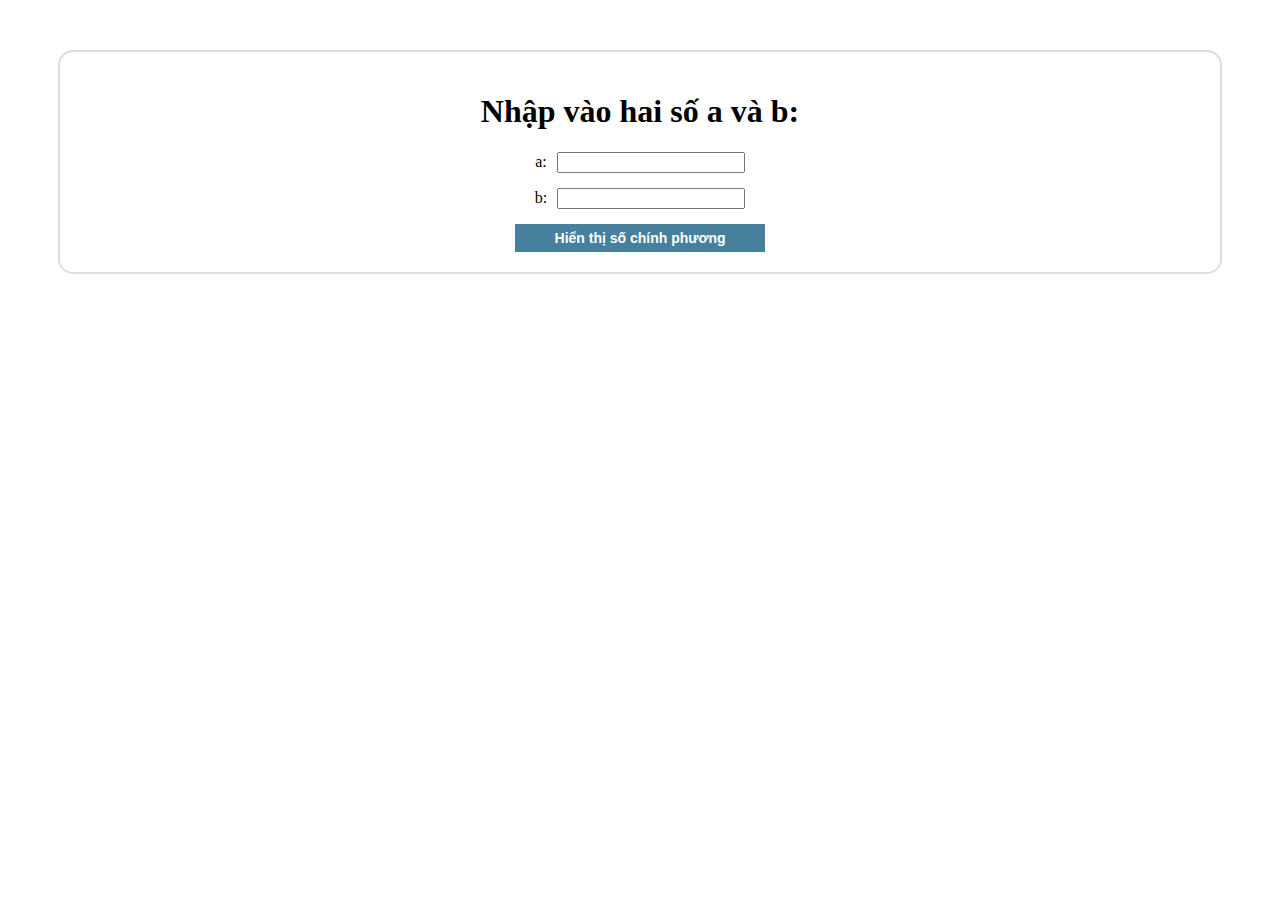
<file: Bai_1/index.html>
<!DOCTYPE html>
<html lang="en">

<head>
    <meta charset="UTF-8">
    <meta name="viewport" content="width=device-width, initial-scale=1.0">
    <title>Document</title>
    <link rel="stylesheet" href="./style.css">
</head>

<body>
    <section class="bai_1">
        <h1>Nhập vào hai số a và b:</h1>
        <div class="inputA">
            <span>a:</span><input type="number" name="input_a" id="input_a">
        </div>
        <div class="inputB">
            <span>b:</span><input type="number" name="input_b" id="input_b">
        </div>

        <input type="button" id="button_chinh_phuong" value="Hiển thị số chính phương">
        <div class="result">
            <h2 class="result_text"></h2>
            <p class="result_number"></p>
        </div>

    </section>
    <script src="./main.js"></script>
</body>

</html>
</file>
<file: Bai_1/style.css>
.bai_1 {
    margin: 50px;
    padding: 20px 30px;
    border: 2px solid #ddd;
    border-radius: 15px;
    display: flex;
    flex-direction: column;
    align-items: center;
    ;
}

.inputA span,
.inputB span {
    margin-right: 10px;
}

#input_a,
#input_b {
    margin-bottom: 15px;
    width: 180px;
}

input[type="button"] {
    width: 250px;
    padding: 5px 10px;
    background-color: rgb(70, 128, 157);
    color: #FFF;
    font-weight: 600;
    font-size: 14px;
    border: 1px solid rgb(70, 128, 157);
    outline: none;
    cursor: pointer;
}

input[type="button"]:hover {
    background-color: rgb(70, 128, 157, 0.7);
    color: #eee;
}

.result {
    display: none;
    margin: 15px 0;
    padding: 15px 25px;
    border-radius: 15px;
    background-color: beige;
    border: 1px dashed #bbb;
}

.result_text {}
</file>
